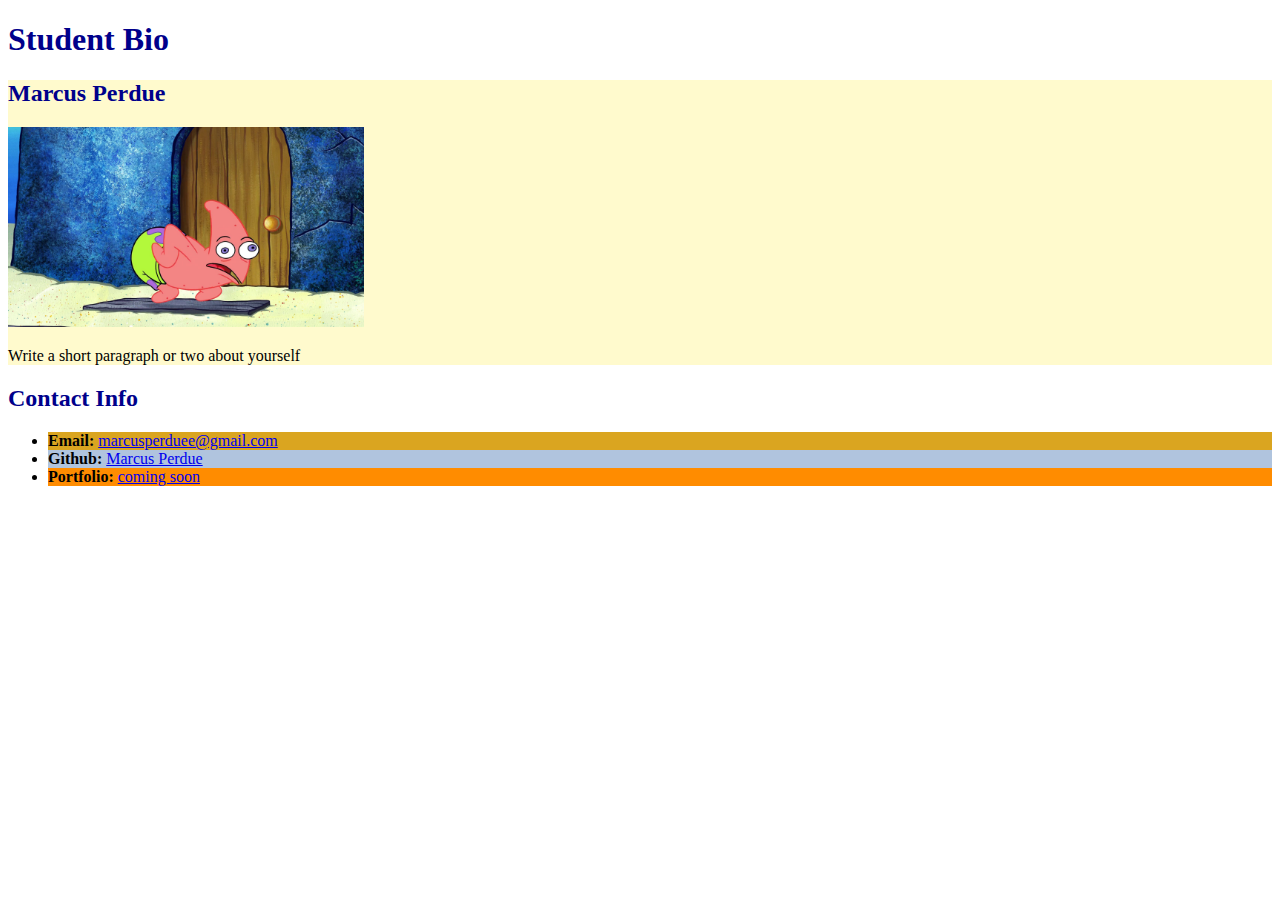
<file: index.html>
<!DOCTYPE html>
<html lang="en-US">
  <head>
    <meta charset="UTF-8" />
    <title>Student Bio With Attributes</title>
    <link rel="stylesheet" href="./assets/css/style.css" />
  </head>

  <body>
    <header>
      <h1 class="title" >Student Bio</h1>
    </header>

    <section class="lesson">
      <h2 class="title">Marcus Perdue</h2>
      <img class="patrick" src="/assets/images/patrick.jpg" alt="Your Name" />
      <p>Write a short paragraph or two about yourself</p>
    </section>
   
    <section>
      <h2 class="title">Contact Info</h2>
      <ul>
        
        <li id="email"><strong>Email:</strong> <a href="#">marcusperduee@gmail.com</a></li>
        <li id="github"><strong>Github:</strong> <a href="#">Marcus Perdue</a></li>
        <li id="portfolio"><strong>Portfolio:</strong> <a href="#">coming soon</a></li>

      </ul>
    </section>
  </body>
</html>
</file>
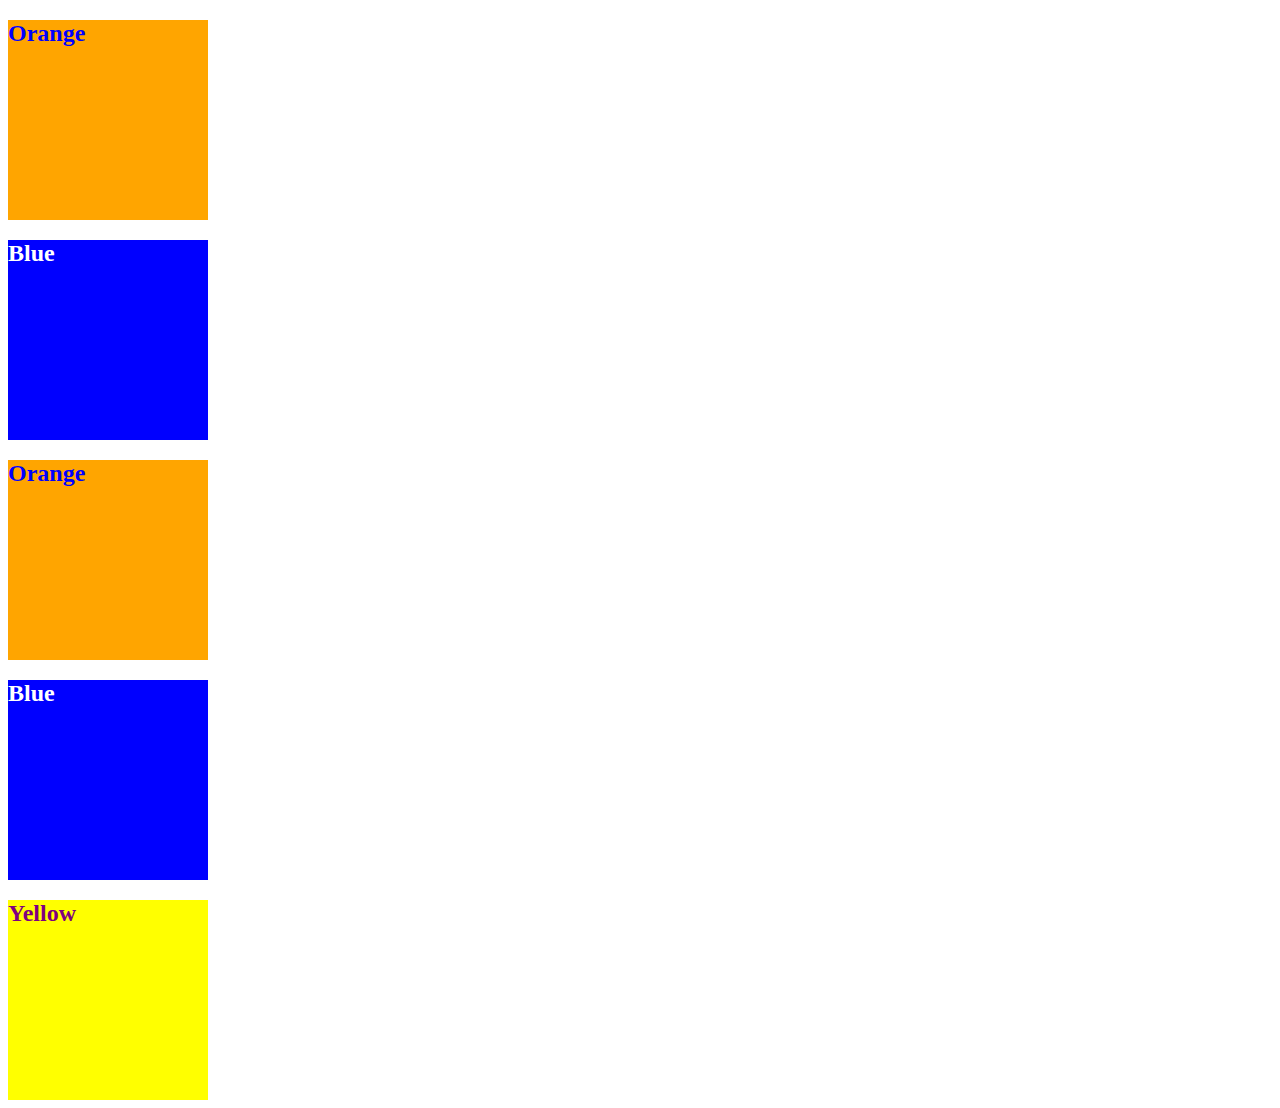
<file: 01-HTML-Git-CSS/01-Activities/09-Ins_CSS-color/index.html>
<!DOCTYPE html>
<html lang="en-US">
  <head>
    <meta charset="UTF-8">
    <meta name="viewport" content="width=device-width, initial-scale=1.0">
    <!-- The href attribute points to the relative path of the stylesheet-->
    <link rel="stylesheet" href="./assets/css/style.css">
    <title>Color</title>
  </head>

  <body>
    <!--Class attributes added for styling -->
    <section class="box box-orange">
      <h2>Orange</h2>
    </section>

    <section class="box box-blue">
      <h2>Blue</h2>
    </section>

    <section class="box box-orange">
      <h2>Orange</h2>
    </section>
   
    <section class="box box-blue">
      <h2>Blue</h2>
    </section>

    <!--id attribute added for styling-->
    <section class="box" id="box-yellow">
      <h2>Yellow</h2>
    </section>
  </body>

</html>
</file>
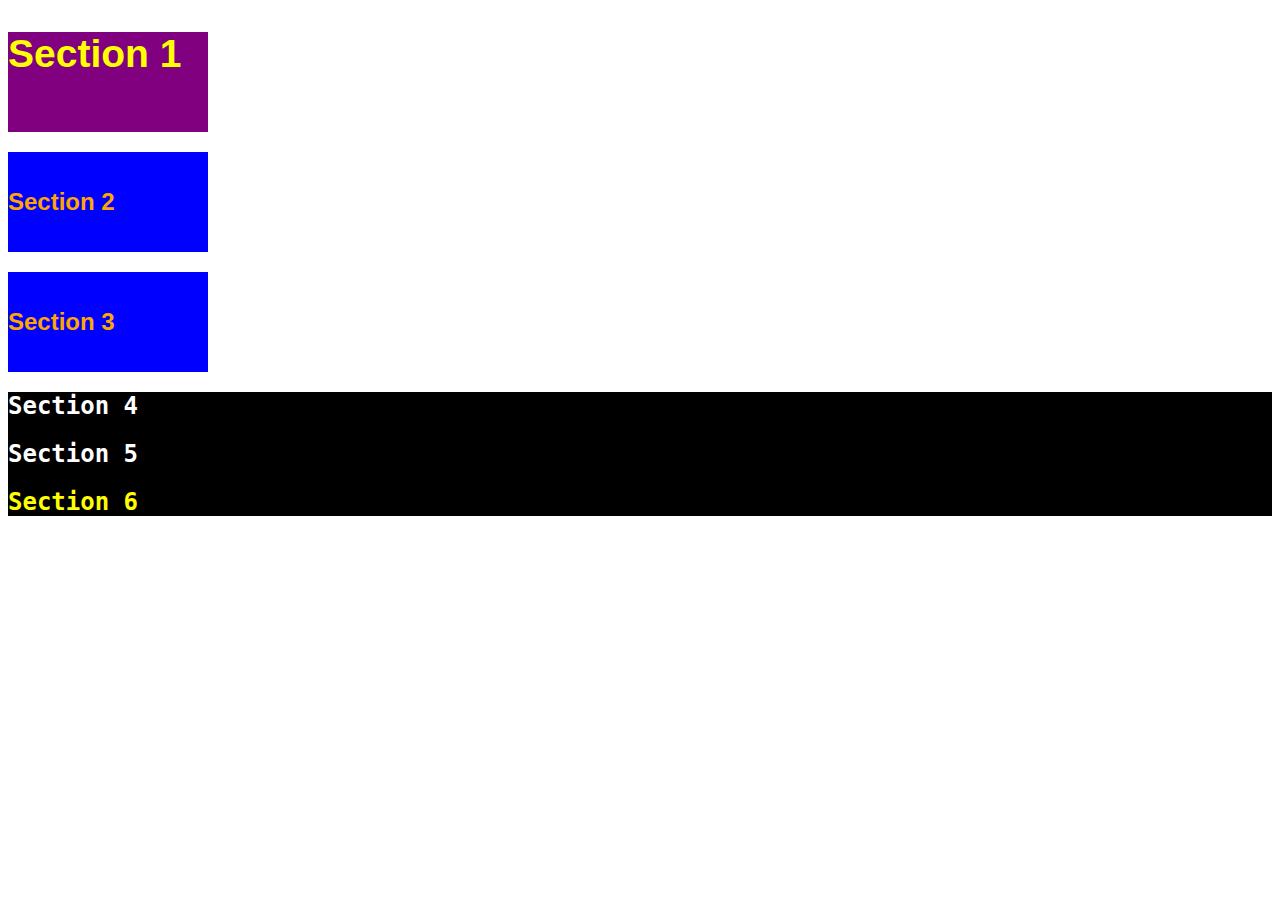
<file: 01-HTML-Git-CSS/01-Activities/11-Ins_CSS-units-font/index.html>
<!DOCTYPE html>
<html lang="en-us">

  <head>
    <meta charset="UTF-8">
    <title>Student Bio</title>
    <link rel="stylesheet" type="text/css" href="./assets/css/style.css">
  </head>

  <body>
    <section class="box" id="section-1">
      <h2>Section 1</h2>
    </section>

    <section class="box section-blue">
      <h2>Section 2</h2>
    </section>

    <section class="box section-blue">
      <h2>Section 3</h2>
    </section>

    <div class="container">
      <section>
        <h2>Section 4</h2>
      </section>
  
      <section>
        <h2>Section 5</h2>
      </section>
  
      <section id="section-6">
        <h2>Section 6</h2>
      </section>
    </div>
  </body>

</html>
</file>
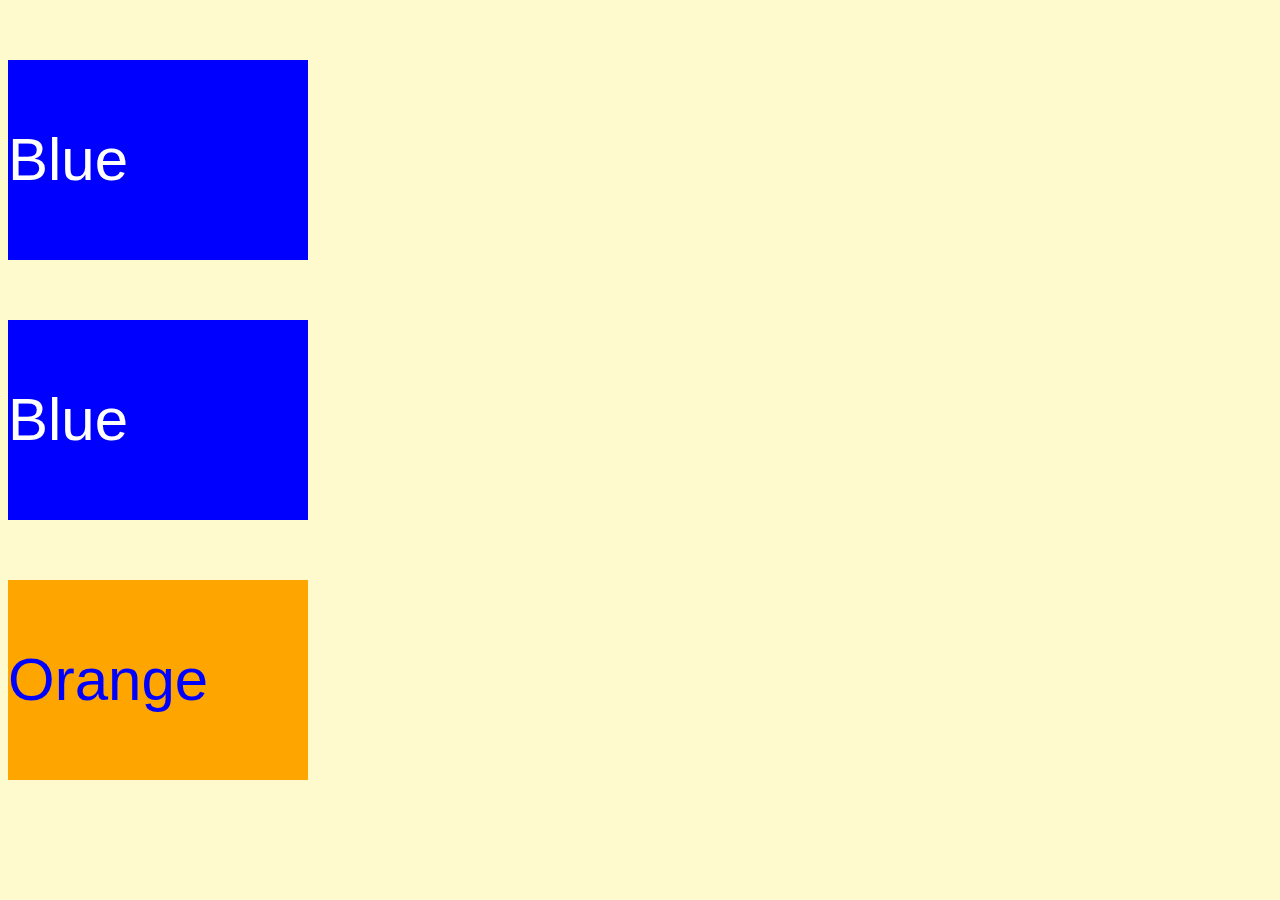
<file: 01-HTML-Git-CSS/01-Activities/13-Ins_CSS-selectors/index.html>
<!DOCTYPE html>
<html lang="en">
  <head>
    <meta charset="UTF-8">
    <meta name="viewport" content="width=device-width, initial-scale=1.0">
    <link rel="stylesheet" type="text/css" href="./assets/css/style.css">
    <title>Selectors</title>
  </head>

  <body>
    <section class="box-blue">
      <p>Blue</p>
    </section>

    <section class="box-blue">
      <p>Blue</p>
    </section>

    <section id="box-orange">
      <p>Orange</p>
    </section>
  </body>

</html>
</file>
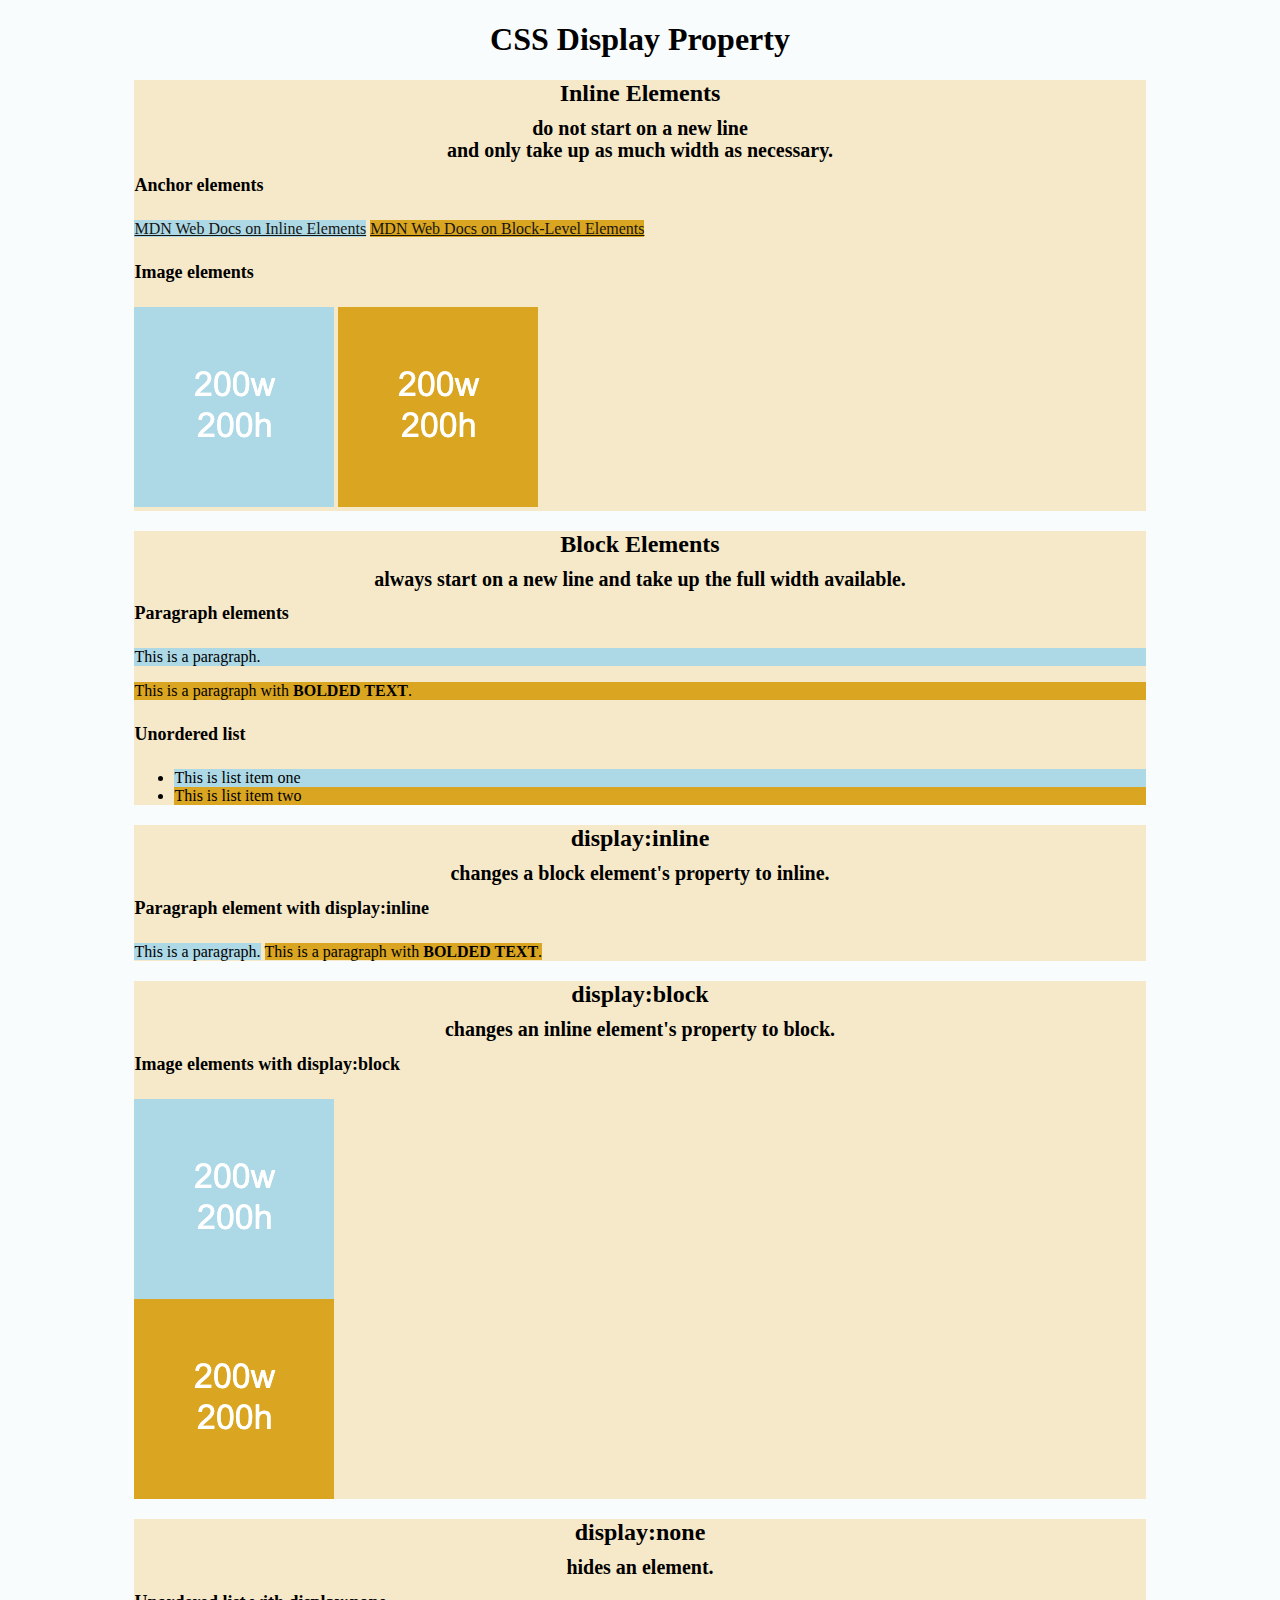
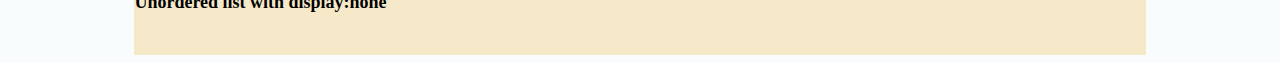
<file: 01-HTML-Git-CSS/01-Activities/15-Ins_HTML-display/index.html>
<!DOCTYPE html>
<html lang="en-US">

  <head>
    <meta charset="UTF-8">
    <title>HTML Display</title>
    <link rel="stylesheet" href="./assets/css/style.css">
  </head>

  <body>
    <header>
      <!-- Headers -->
      <h1>CSS Display Property</h1>
    </header>

    <section>
      <h2>Inline Elements</h2>
      <h3>do not start on a new line</h3>
      <h3>and only take up as much width as necessary.</h3>
      <!--Anchor elements <a> are inline elements-->
      <h4>Anchor elements</h4>
      <a class="first-element" href="https://developer.mozilla.org/en-US/docs/Web/HTML/Inline_elements">MDN Web Docs on Inline Elements</a>
      <a class="second-element" href="https://developer.mozilla.org/en-US/docs/Web/HTML/Block-level_elements">MDN Web Docs on Block-Level Elements</a>
      <!--Images <img> are inline elements-->
      <h4>Image elements</h4>
      <img class="first-element" src="./assets/images/image-1.png" alt="box with text reading 200w 200h"/>
      <img class="second-element" src="./assets/images/image-2.png" alt="box with text reading 200w 200h"/>
    </section>

    <section>
      <h2>Block Elements</h2>
      <h3>always start on a new line and take up the full width available.</h3>
      <!--Paragraph <p> elements are block elements-->
      <h4>Paragraph elements</h4>
      <p class="first-element">This is a paragraph.</p>
      <p class="second-element">This is a paragraph with <strong>BOLDED TEXT</strong>.</p>
       <!--Unordered lists are block elements-->
      <h4>Unordered list</h4>
      <ul>
        <li class="first-element" >This is list item one</li>
        <li class="second-element" >This is list item two</li>
      </ul>
    </section>

    <section>
      <h2>display:inline</h2>
      <h3>changes a block element's property to inline.</h3>
      <h4>Paragraph element with display:inline</h4>
      <p class="first-element display-inline">This is a paragraph.</p>
      <p class="second-element display-inline">This is a paragraph with <strong>BOLDED TEXT</strong>.</p>
    </section>

    <section>
      <h2>display:block</h2>
      <h3>changes an inline element's property to block.</h3>
      <h4>Image elements with display:block</h4>
      <img class="first-element display-block" src="./assets/images/image-1.png" alt="box with height and width text"/>
      <img class="second-element display-block" src="./assets/images/image-2.png" alt="box with height and width text"/>  
    </section>

    <section>
      <h2>display:none</h2>
      <h3>hides an element.</h3>
      <h4>Unordered list with display:none</h4>
      <ul class="display-none">
        <li>This is list item one</li>
        <li>This is list item two</li>
      </ul>
      <br>
    </section>

  </body>

</html>
</file>
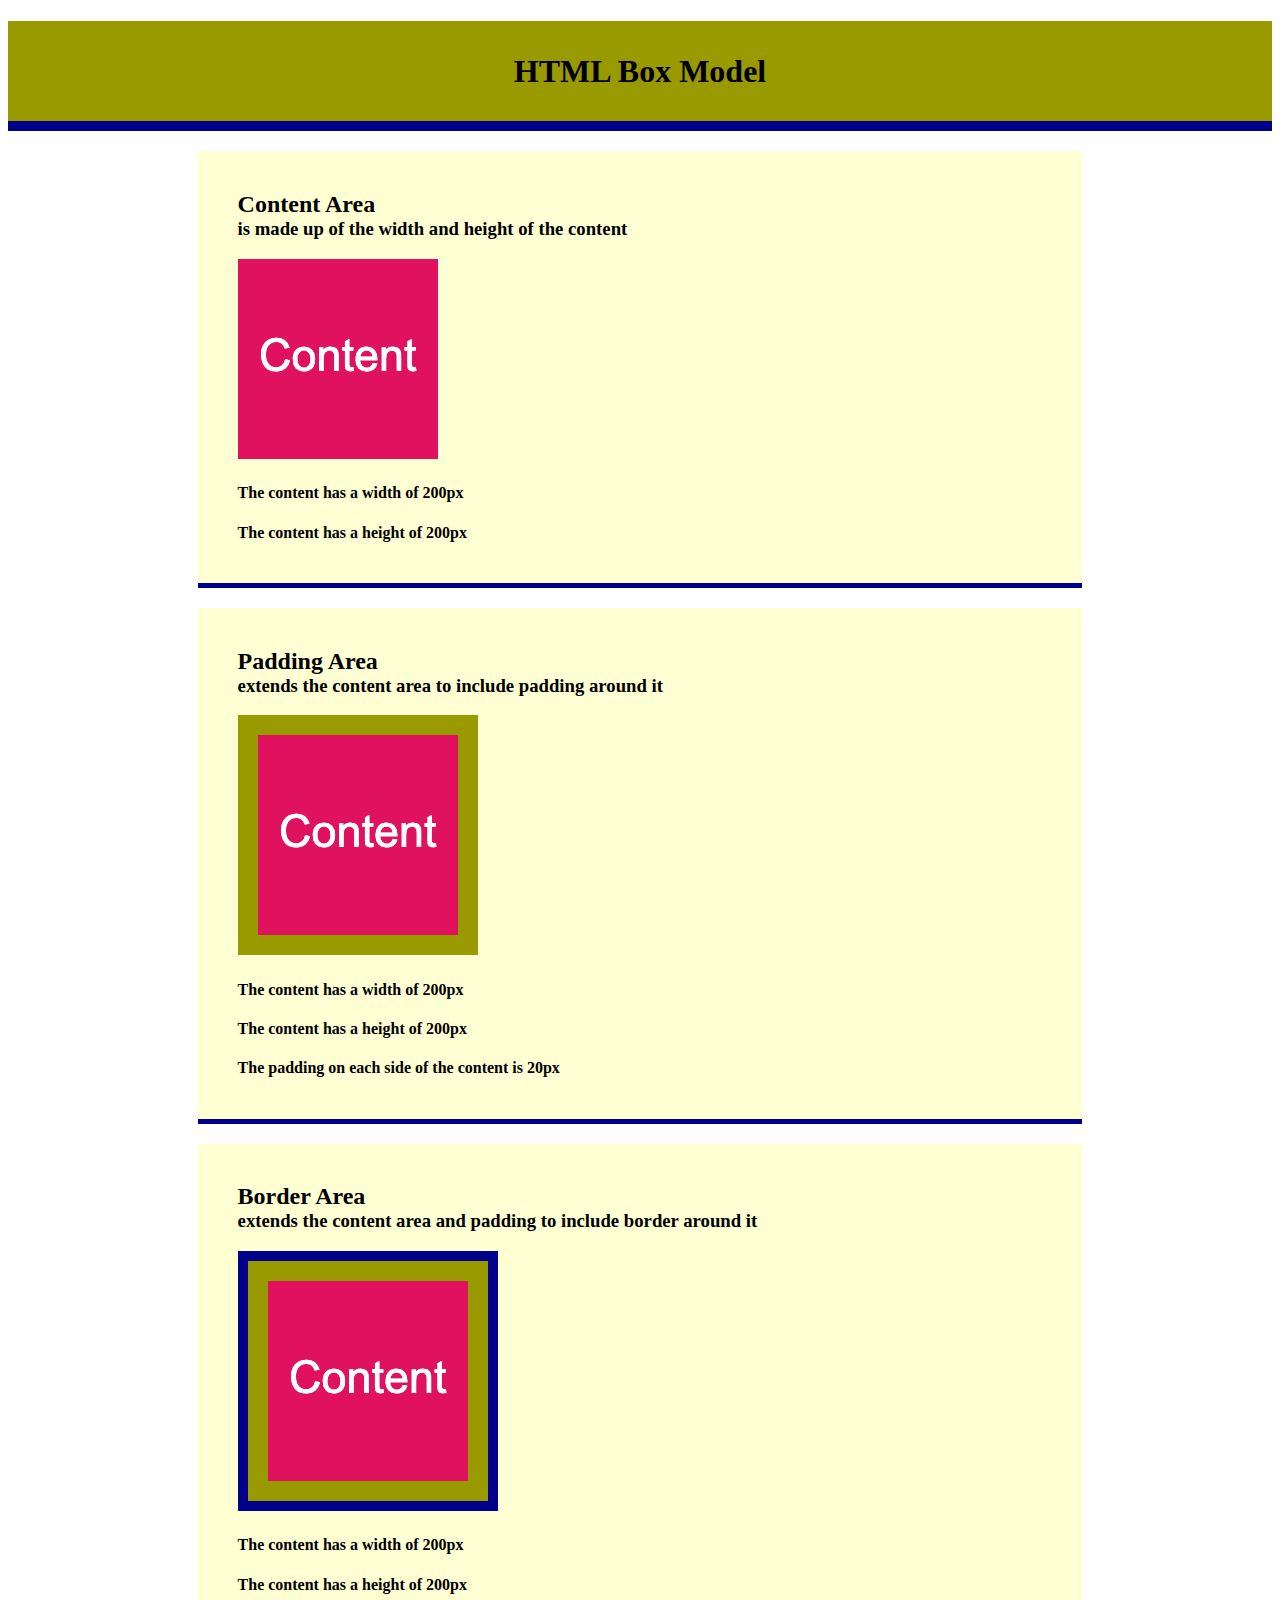
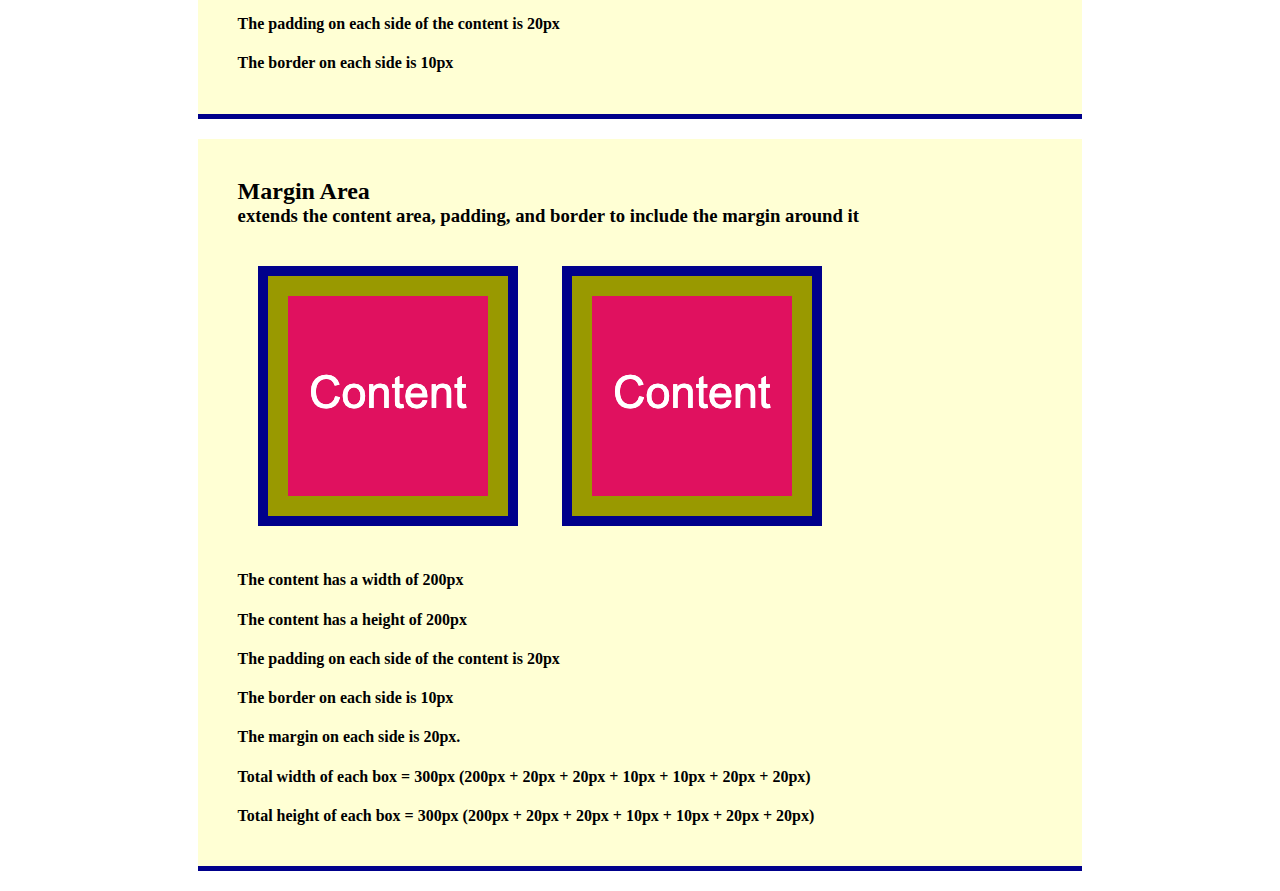
<file: 01-HTML-Git-CSS/01-Activities/17-Ins_CSS-box-model/index.html>
<!DOCTYPE html>
<html lang="en-US">

  <head>
    <meta charset="UTF-8">
    <title>CSS Box Model</title>
    <link rel="stylesheet" href="./assets/css/style.css">
  </head>

  <body>
    <header>
      <h1>HTML Box Model</h1>
    </header>
    
    <section>
      <div class="example-box">
        <h2>Content Area</h2>
        <h3>is made up of the width and height of the content</h3>
        <img src="./assets/images/image-1.png" alt="box with number 1"/>
        <h4>The content has a width of 200px</h4>
        <h4>The content has a height of 200px</h4>
      </div>
    </section>

    <section>
      <div class="example-box">
        <h2>Padding Area</h2>
        <h3>extends the content area to include padding around it</h3>
        <img class="image-padding" src="./assets/images/image-1.png" alt="box with number 1"/>
        <h4>The content has a width of 200px</h4>
        <h4>The content has a height of 200px</h4>
        <h4>The padding on each side of the content is 20px</h4>
      </div>
    </section>

    <section>
      <div class="example-box">
        <h2>Border Area</h2>
        <h3>extends the content area and padding to include border around it</h3>
        <img class="image-padding image-border" src="./assets/images/image-1.png" alt="box with number 1"/>
        <h4>The content has a width of 200px</h4>
        <h4>The content has a height of 200px</h4>
        <h4>The padding on each side of the content is 20px</h4>
        <h4>The border on each side is 10px</h4>
      </div>
    </section>

    <section>
      <div class="example-box">
        <h2>Margin Area</h2>
        <h3>extends the content area, padding, and border to include the margin around it</h3>
        <img class="image-padding image-border image-margin" src="./assets/images/image-1.png" alt="box with number 1"/>
        <img class="image-padding image-border image-margin" src="./assets/images/image-1.png" alt="box with number 1"/>
        <h4>The content has a width of 200px</h4>
        <h4>The content has a height of 200px</h4>
        <h4>The padding on each side of the content is 20px</h4>
        <h4>The border on each side is 10px</h4>
        <h4>The margin on each side is 20px.</h4>
        <h4>Total width of each box = 300px (200px + 20px + 20px + 10px + 10px + 20px + 20px)</h4>
        <h4>Total height of each box = 300px (200px + 20px + 20px + 10px + 10px + 20px + 20px)</h4>
      </div>
    </section>
      
  </body>

</html>
</file>
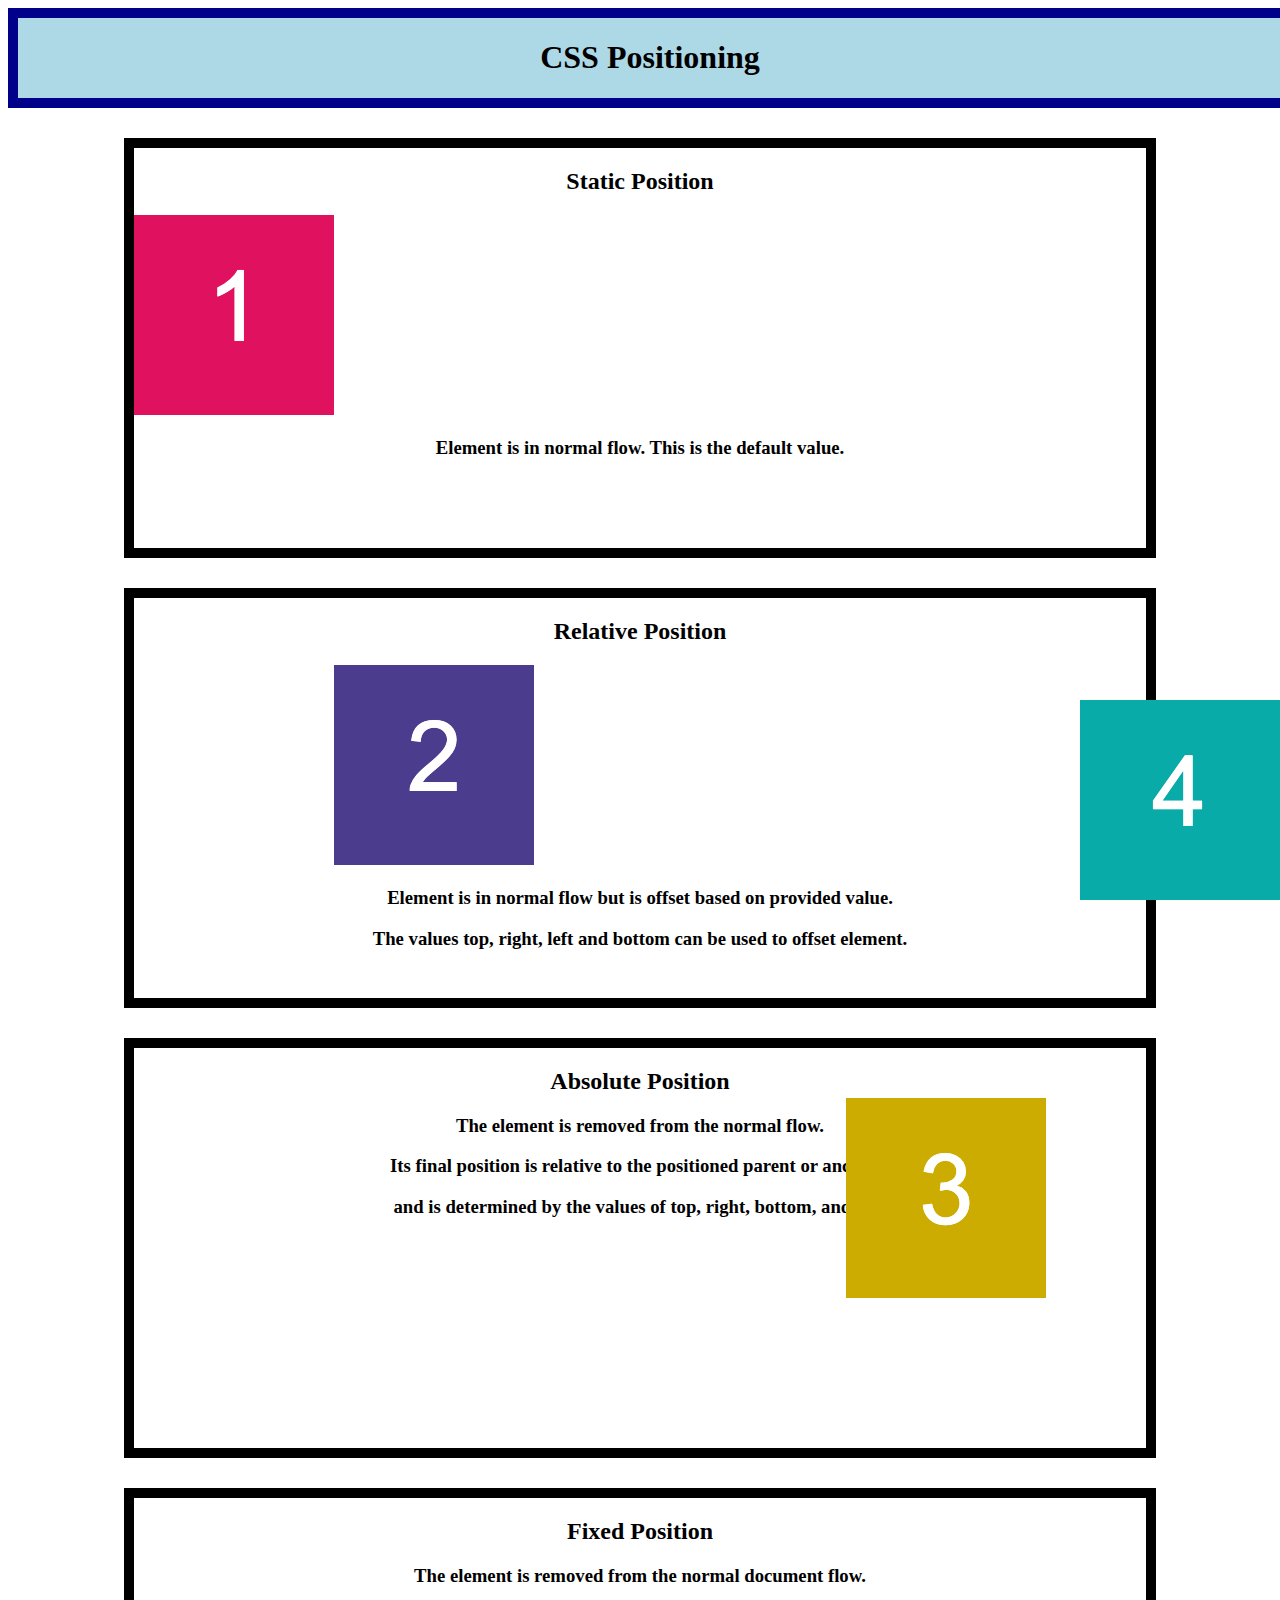
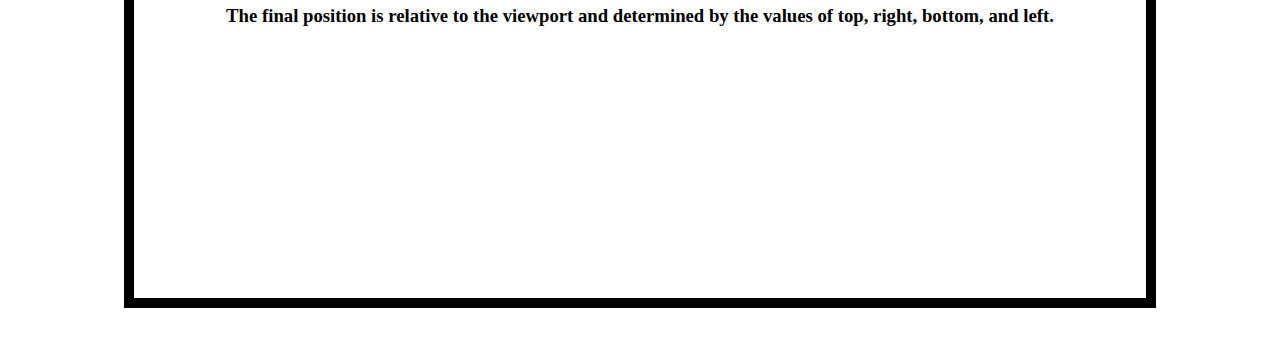
<file: 01-HTML-Git-CSS/01-Activities/19-Ins_CSS-positioning/index.html>
<!DOCTYPE html>
<html lang="en-US">
  <head>
    <meta charset="UTF-8">
    <meta name="viewport" content="width=device-width, initial-scale=1.0">
    <link rel="stylesheet" href="./assets/css/style.css">
    <title>CSS Positioning</title>
  </head>

  <body>
    <header>
      <h1>CSS Positioning</h1>
    </header>

    <section>
      <h2>Static Position</h2>
      <img src="./assets/images/image-1.png" alt="box with number 1"/>
      <h3>Element is in normal flow. This is the default value.</h3>
    </section>

    <section>
      <h2>Relative Position</h2>
      <img id="relative-box" src="./assets/images/image-2.png" alt="box with number 2"/>
      <h3>Element is in normal flow but is offset based on provided value.</h3>
      <h3>The values top, right, left and bottom can be used to offset element.</h3>
    </section>

    <section id="absolute-section">
      <h2>Absolute Position</h2>
      <img id="absolute-box" src="./assets/images/image-3.png" alt="box with number 3"/>
      <h3>The element is removed from the normal flow.</h3>
      <h3>Its final position is relative to the positioned parent or ancestor</h3>
      <h3>and is determined by the values of top, right, bottom, and left.</h3>
    </section>

    <section>
      <h2>Fixed Position</h2>
      <img id="fixed-box" src="./assets/images/image-4.png" alt="box with number 4">
      <h3>The element is removed from the normal document flow.</h3>
      <h3>The final position is relative to the viewport and determined by the values of top, right, bottom, and left. </h3>
    </section>
  </body>

</html>
</file>
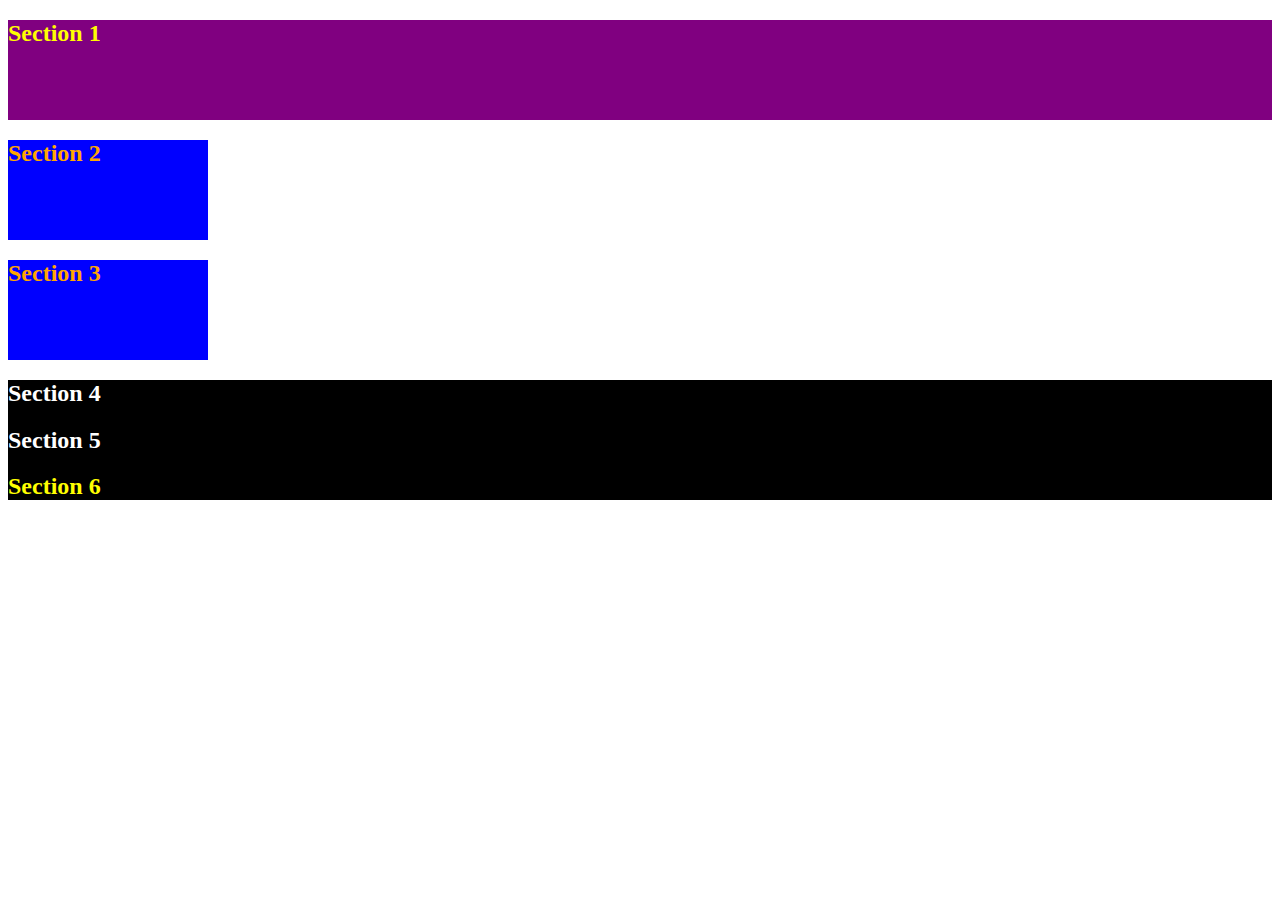
<file: 01-HTML-Git-CSS/01-Activities/10-Stu_CSS-color/Unsolved/index.html>
<!DOCTYPE html>
<html lang="en-US">

  <head>
    <meta charset="UTF-8">
    <title>Colors</title>
    <link rel="stylesheet" href="./assets/css/style.css" />

  </head>

  <body>
    <section class="section1" id="section-1">
      <h2>Section 1</h2>
    </section>

    <section class="lesson section-blue">
      <h2>Section 2</h2>
    </section>

    <section class="lesson section-blue">
      <h2>Section 3</h2>
    </section>

    <div class="container">
      <section>
        <h2>Section 4</h2>
      </section>
  
      <section>
        <h2>Section 5</h2>
      </section>
  
      <section id="section-6">
        <h2>Section 6</h2>
      </section>
    </div>
  </body>

</html>
</file>
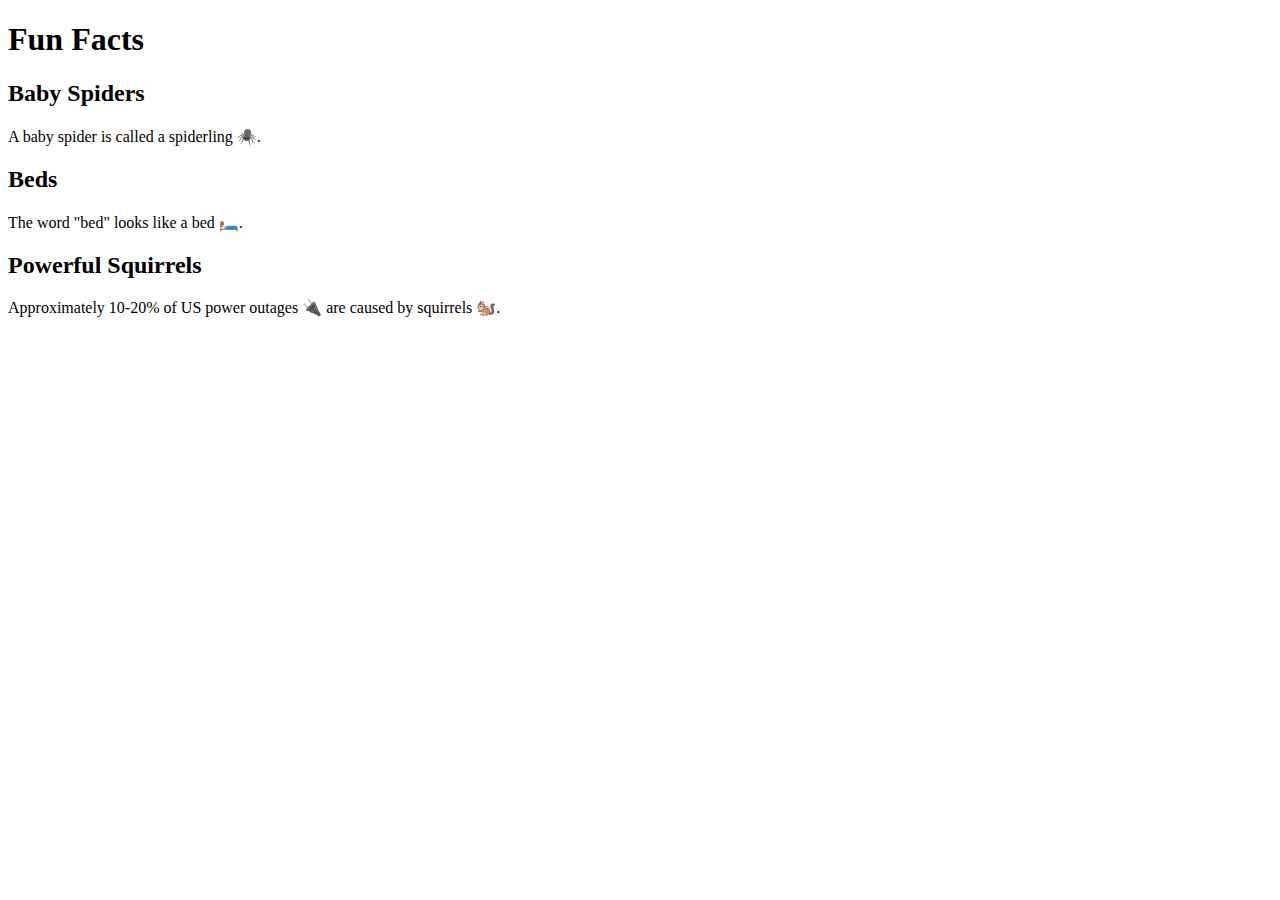
<file: 01-HTML-Git-CSS/01-Activities/12-Stu_CSS-units-font/Unsolved/index.html>
<!DOCTYPE html>
<html lang="en-us">

  <head>
    <meta charset="UTF-8">
    <title>Units and Fonts</title>
  </head>

  <body>
    <header>
      <h1>Fun Facts</h1>
    </header>

    <section class="lesson">
      <h2>Baby Spiders</h2>
      <p>A baby spider is called a spiderling 🕷️. </p>
    </section>

    <section class="lesson">
      <h2>Beds</h2>
      <p id="fact-2">The word "bed" looks like a bed 🛏️.</p>
    </section>

    <section class="lesson">
      <h2>Powerful Squirrels</h2>
      <p id="fact-3">Approximately 10-20% of US power outages 🔌 are caused by squirrels 🐿️.</p>
    </section>
  </body>

</html>
</file>
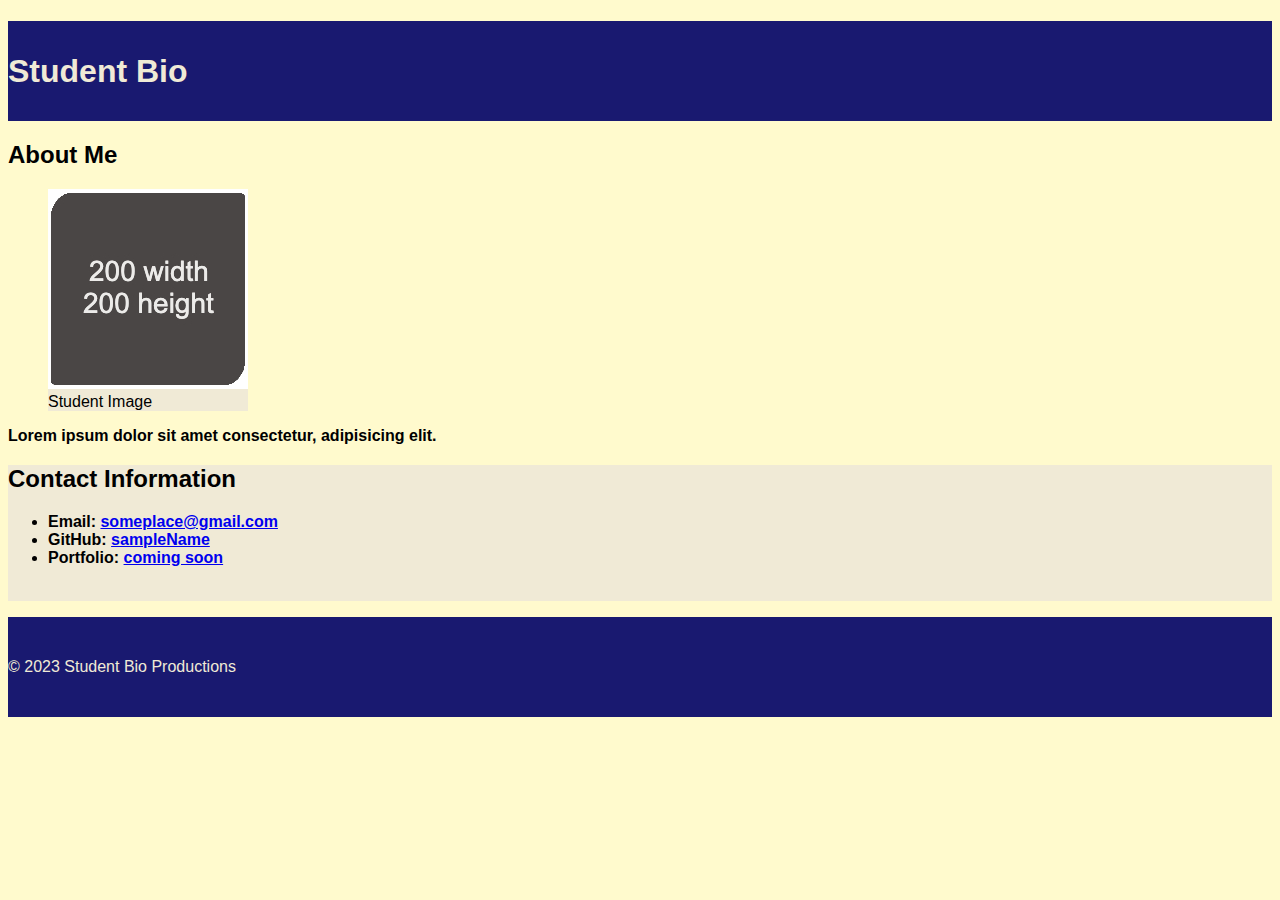
<file: 01-HTML-Git-CSS/01-Activities/14-Stu_CSS-selectors/Unsolved/index.html>
<!DOCTYPE html>
<html lang="en-US">
  <head>
    <meta charset="UTF-8">
    <meta name="viewport" content="width=device-width, initial-scale=1.0">
    <link rel="stylesheet" type="text/css" href="./assets/css/style.css">
    <title>CSS Selectors</title>
  </head>

  <body>
    <header>
      <h1>Student Bio</h1>
    </header>

    <main>
      <section>
        <h2>About Me</h2>
        <figure>
          <img src="./assets/images/image-1.jpg" alt="placeholder image with text reading 200 width 200 height"/>
          <figcaption>Student Image</figcaption>
        </figure>
        <p class="highlighted-text">Lorem ipsum dolor sit amet consectetur, adipisicing elit.</p>
      </section>

      <section id="contact-section">
        <h2>Contact Information</h2>
        <ul class="highlighted-text">
          <li>Email: <a href="#">someplace@gmail.com</a></li>
          <li>GitHub: <a href="#">sampleName</a></li>
          <li>Portfolio: <a href="#">coming soon</a></li>
        </ul>
        <br>
      </section>
    </main>

    <footer>
      <p>© 2023 Student Bio Productions</p>
    </footer>
  </body>

</html>
</file>
<file: assets/css/style.css>
.lesson {
    background-color: lemonchiffon;
  }
  
  .title {
    color: darkblue;
  }
  
  #email {
    background-color: goldenrod;
    
  }
  
  #github {
    background-color: lightsteelblue;
  }
  
  #portfolio {
    background-color: darkorange;
  }
  
  .patrick{
    width: auto;
    height: 200px;
  }
</file>
<file: 01-HTML-Git-CSS/01-Activities/09-Ins_CSS-color/assets/css/style.css>
.box {
  /*Sets the height and width of the section */
  width: 200px;
  height: 200px
}

.box-blue {
  /* Sets font color */
  color: white;
  /* Sets background color */
  background-color: #0000ff;
}

.box-orange {
  /* Uses hex codes to define color */
  color: #0000ff;
  background-color: #ffa500;
}

#box-yellow {
  /* Uses predefined colors to define color */
  color: purple;
  background-color: yellow;
};
</file>
<file: 01-HTML-Git-CSS/01-Activities/11-Ins_CSS-units-font/assets/css/style.css>
.box {
  width: 200px;
  height: 100px;
  /* Font-family property specifies a list of fonts to be used in order of priority */
  font-family: "Comic Sans MS", cursive, sans-serif;
}

.section-blue {
  /* Line-height property sets the distance between lines of text */
  line-height: 100px;
  color: #ffa500;
  background-color: #0000FF;
}
  
.container {
  font-family: "Lucida Console", Monaco, monospace;
  color: white;
  background-color: black;
}

#section-1 {
  /* Font-size property sets the size of a font */
  font-size: 26px;
  color: #ffff00;
  background-color: #800080;
}

#section-6 {
  color: #ffff00;
}
</file>
<file: 01-HTML-Git-CSS/01-Activities/13-Ins_CSS-selectors/assets/css/style.css>
/* Universal Selector */
* {
  font-family: "Lucida Sans Unicode", "Lucida Grande", sans-serif;
}

/* Element Selectors select all of that element type */
body {
  background-color: lemonchiffon;
}

section {
  height: 200px;
  width: 300px;
}

p {
  font-size: 60px;
  line-height: 200px;
}

/* Class Selectors select all elements with that class */
.box-blue {
  color: white;
  background-color: blue;
}

/* Id Selectors are unique a unique id to identify an element */
#box-orange {
  color: blue;
  background-color: orange;
}
</file>
<file: 01-HTML-Git-CSS/01-Activities/15-Ins_HTML-display/assets/css/style.css>
body {
  background-color: #f8fcfd;
}

h1,
h2,
h3 {
  text-align: center;
}

h3 {
  font-size: 20px;
  line-height: 2px;
}

h4 {
  font-size: 18px;
}

a {
  font-size: 16px;
  color: #181510;
}

section {
  margin: 0 auto;
  width: 80%;
  background-color: #f6e9c9;
}

.first-element {
  background-color: lightblue;
}

.second-element {
  background-color: goldenrod;
}

/* Sets display of all elements with class selector to block */
.display-block {
  display: block;
}

/* Sets display of all elements with class selector to inline */
.display-inline {
  display: inline;
}

/* Sets display of all elements with class selector to inline */
.display-none {
  display: none;
}
</file>
<file: 01-HTML-Git-CSS/01-Activities/17-Ins_CSS-box-model/assets/css/style.css>
header {
  height: 100px;
  width: 100%;
  /* Sets border to bottom only */
  border-bottom: 10px solid darkblue;
  background-color: #999900;
}

section {
  width: 70%;
  /* Sets top and bottom margin to 20px. Auto will center element */
  margin: 20px auto;
  border-bottom: 5px solid darkblue;
  background-color: #ffffd4;
}

h1 {
  text-align: center;
  line-height: 100px;
}

h2 {
  /* Sets bottom margin to 0 */
  margin-bottom: 0;
}

h3 {
  /* Sets top margin to 0 */
  margin-top: 0;
}

.example-box {
  /* Shortcut method sets top and bottom padding to 20px and left and right to 40px */
  padding: 20px 40px;
}

.image-padding {
  /* Sets padding on all sides to 20px */
  padding: 20px;
  background-color: #999900;
}

.image-border {
  /* Sets border on all sides */
  border: 10px solid darkblue;
}

.image-margin {
  /* Sets all sides to 20px */
  margin: 20px;
}
</file>
<file: 01-HTML-Git-CSS/01-Activities/19-Ins_CSS-positioning/assets/css/style.css>
h1,
h2,
h3 {
  text-align: center;
}

header {
  width: 100%;
  border: 10px solid darkblue;
  background-color: lightblue;
}

section {
  height: 400px;
  width: 80%;
  margin: 30px auto;
  border: 10px solid black;
}

/* Relative positioning */
#relative-box {
  position: relative;
  left: 200px;
}

/* Absolute positioning */
#absolute-section {
  position: relative;
}

#absolute-box {
  position: absolute;
  top: 50px;
  right: 100px;
}

/* Fixed positioning */
#fixed-box {
  position: fixed;
  bottom: 0;
  right: 0;
}
</file>
<file: 01-HTML-Git-CSS/01-Activities/10-Stu_CSS-color/Unsolved/assets/css/style.css>
.lesson {
    width: 200px;
    height: 100px;
  }
  
.section-blue {
  background-color: blue;
  color: orange;
}
  
.container {
 background-color: black;
 color: white;
}

.section1 {
  background-color: purple;
  color: yellow ;
  width: auto;
  height: 100px;

}



#section-6 {
  color: yellow ;
}
</file>
<file: 01-HTML-Git-CSS/01-Activities/14-Stu_CSS-selectors/Unsolved/assets/css/style.css>
/* TODO: Label selector type */
* {
    font-family: "Lucida Sans Unicode", "Lucida Grande", sans-serif;
  }

/* TODO: Label selector type */
body {
  background-color: lemonchiffon;
}

header,
footer {
  width: 100%;
  height: 100px;
  line-height: 100px;
  color: #f0ead6;
  background-color: #191970;
}

figure {
  width: 200px;
  background-color: #f0ead6;
}

/* TODO: Label selector type */
.highlighted-text {
  font-weight: bolder;
}

/* TODO: Label selector type */
#contact-section {
  background-color: #f0ead6;
}
</file>
